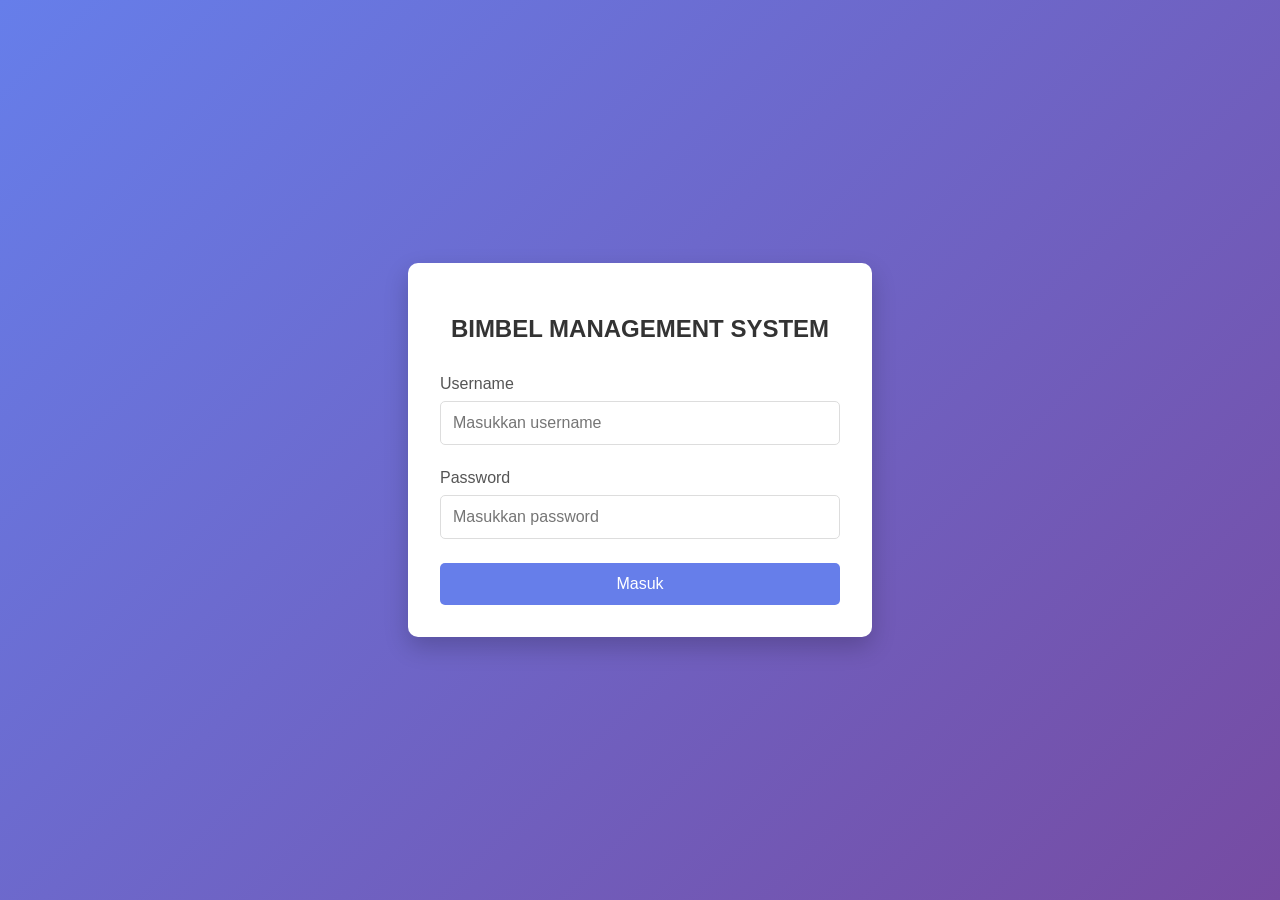
<file: index.html>
<!DOCTYPE html>
<html lang="id">
<head>
    <meta charset="UTF-8">
    <meta name="viewport" content="width=device-width, initial-scale=1.0">
    <title>Login Bimbel System</title>
    <style>
        body {
            font-family: 'Segoe UI', Tahoma, Geneva, Verdana, sans-serif;
            background: linear-gradient(135deg, #667eea 0%, #764ba2 100%);
            display: flex;
            justify-content: center;
            align-items: center;
            height: 100vh;
            margin: 0;
        }
        .login-container {
            background: white;
            padding: 2rem;
            border-radius: 10px;
            box-shadow: 0 10px 25px rgba(0,0,0,0.2);
            width: 100%;
            max-width: 400px;
        }
        h2 {
            text-align: center;
            color: #333;
            margin-bottom: 2rem;
        }
        .form-group {
            margin-bottom: 1.5rem;
        }
        label {
            display: block;
            margin-bottom: 0.5rem;
            color: #555;
            font-weight: 500;
        }
        input {
            width: 100%;
            padding: 0.75rem;
            border: 1px solid #ddd;
            border-radius: 5px;
            font-size: 1rem;
            box-sizing: border-box;
        }
        input:focus {
            border-color: #667eea;
            outline: none;
        }
        button {
            width: 100%;
            padding: 0.75rem;
            background: #667eea;
            color: white;
            border: none;
            border-radius: 5px;
            font-size: 1rem;
            cursor: pointer;
            transition: background 0.3s;
        }
        button:hover {
            background: #5a6fd6;
        }
        .error-msg {
            color: #e74c3c;
            text-align: center;
            margin-top: 1rem;
            font-size: 0.9rem;
            display: none;
        }
        .loading {
            display: none;
            text-align: center;
            margin-top: 1rem;
        }
    </style>
</head>
<body>
    <div class="login-container">
        <h2>BIMBEL MANAGEMENT SYSTEM</h2>
        <form id="loginForm">
            <div class="form-group">
                <label for="username">Username</label>
                <input type="text" id="username" required placeholder="Masukkan username">
            </div>
            <div class="form-group">
                <label for="password">Password</label>
                <input type="password" id="password" required placeholder="Masukkan password">
            </div>
            <button type="submit" id="loginBtn">Masuk</button>
            <div class="error-msg" id="errorMsg"></div>
            <div class="loading" id="loadingMsg">Memproses...</div>
        </form>
    </div>

    <script src="config.js"></script>
    <script>
        document.getElementById('loginForm').addEventListener('submit', function(e) {
            e.preventDefault();
            
            const username = document.getElementById('username').value;
            const password = document.getElementById('password').value;
            const btn = document.getElementById('loginBtn');
            const msg = document.getElementById('errorMsg');
            const loading = document.getElementById('loadingMsg');

            // Reset tampilan
            msg.style.display = 'none';
            loading.style.display = 'block';
            btn.disabled = true;

            // Panggil fungsi login dari backend
            postData('login', { username, password }, (err, data) => {
                loading.style.display = 'none';
                btn.disabled = false;

                if (err) {
                    msg.textContent = err.message;
                    msg.style.display = 'block';
                } else {
                    // Login berhasil, simpan session dan redirect
                    localStorage.setItem('user', JSON.stringify(data));
                    window.location.href = 'dashboard.html';
                }
            });
        });
    </script>
</body>
</html>
</file>
